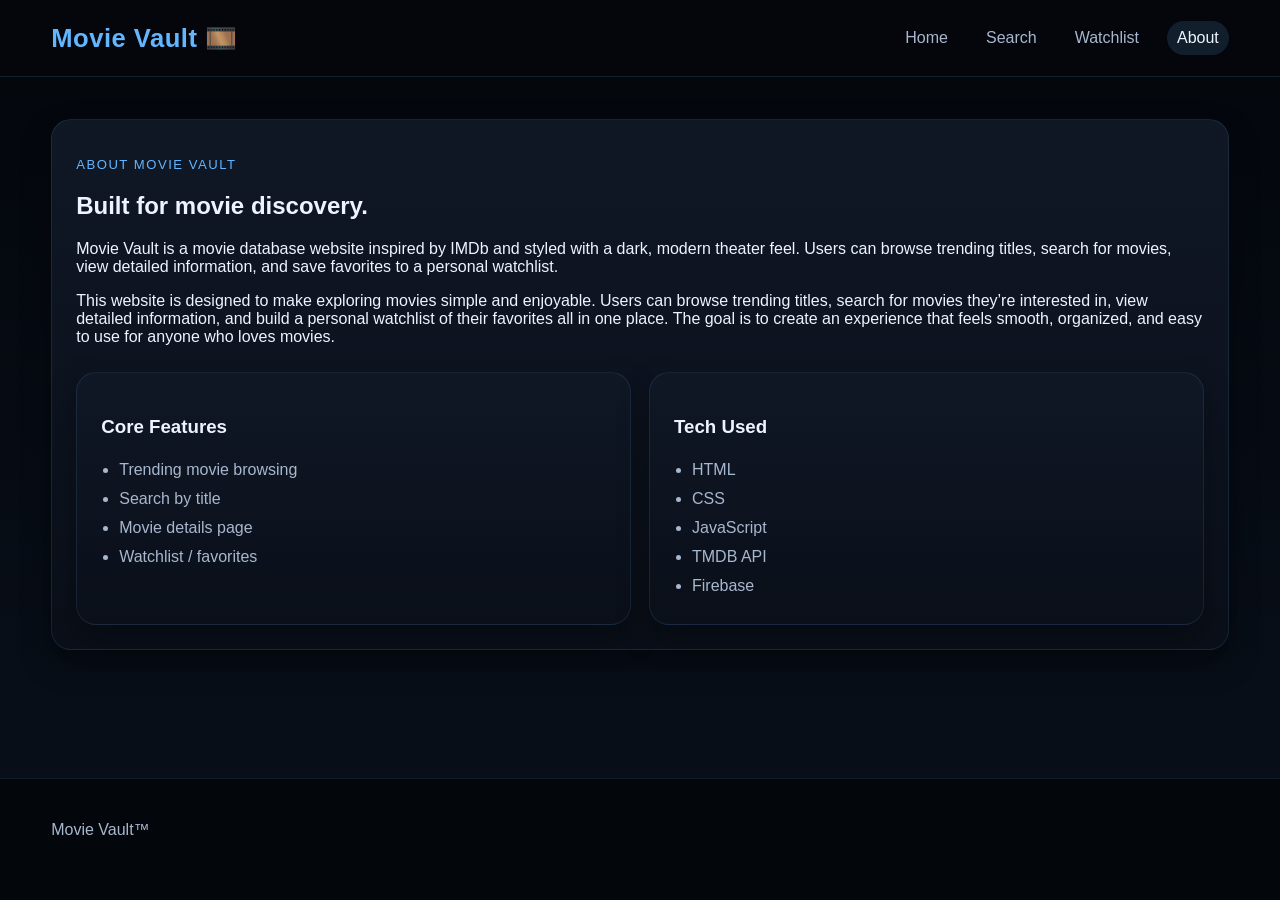
<file: about.html>
<!doctype html>
<html lang="en">
  <head>
    <meta charset="UTF-8" />
    <meta name="viewport" content="width=device-width, initial-scale=1.0" />
    <title>Movie Vault | About</title>
    <link rel="stylesheet" href="CSS/styles.css" />
  </head>
  <body>
    <header class="site-header">
      <div class="container nav-wrap">
        <a href="index.html" class="logo">Movie Vault 🎞️</a>
        <nav class="main-nav">
          <a href="index.html">Home</a>
          <a href="search.html">Search</a>
          <a href="watchlist.html">Watchlist</a>
          <a href="about.html" class="active">About</a>
        </nav>
      </div>
    </header>

    <main class="container page-content">
      <section class="section about-card">
        <p class="eyebrow">About Movie Vault</p>
        <h1>Built for movie discovery.</h1>
        <p>
          Movie Vault is a movie database website inspired by IMDb and styled
          with a dark, modern theater feel. Users can browse trending titles,
          search for movies, view detailed information, and save favorites to a
          personal watchlist.
        </p>
        <p>
          This website is designed to make exploring movies simple and
          enjoyable. Users can browse trending titles, search for movies they’re
          interested in, view detailed information, and build a personal
          watchlist of their favorites all in one place. The goal is to create
          an experience that feels smooth, organized, and easy to use for anyone
          who loves movies.
        </p>

        <div class="about-grid">
          <div class="about-box">
            <h3>Core Features</h3>
            <ul>
              <li>Trending movie browsing</li>
              <li>Search by title</li>
              <li>Movie details page</li>
              <li>Watchlist / favorites</li>
            </ul>
          </div>

          <div class="about-box">
            <h3>Tech Used</h3>
            <ul>
              <li>HTML</li>
              <li>CSS</li>
              <li>JavaScript</li>
              <li>TMDB API</li>
              <li>Firebase</li>
            </ul>
          </div>
        </div>
      </section>
    </main>

    <footer class="site-footer">
      <div class="container">
        <p>Movie Vault™</p>
      </div>
    </footer>
  </body>
</html>
</file>
<file: CSS/styles.css>
:root {
  --bg: #05070c;
  --bg-soft: #0d1420;
  --panel: #111a29;
  --panel-2: #162338;
  --line: #24354f;
  --text: #edf4ff;
  --muted: #a7b7ce;
  --accent: #62b6ff;
  --accent-2: #3b8fe2;
  --danger: #ff5f7a;
  --shadow: 0 14px 30px rgba(0, 0, 0, 0.35);
  --radius: 18px;
}

* {
  box-sizing: border-box;
}

html {
  scroll-behavior: smooth;
}

body {
  margin: 0;
  font-family: Arial, Helvetica, sans-serif;
  background: linear-gradient(180deg, #03060b 0%, #09101b 100%);
  color: var(--text);
}

img {
  max-width: 100%;
  display: block;
}

a {
  color: inherit;
  text-decoration: none;
}

button,
input {
  font: inherit;
}

.container {
  width: min(1180px, 92%);
  margin: 0 auto;
}

.site-header {
  position: sticky;
  top: 0;
  z-index: 50;
  background: rgba(5, 7, 12, 0.92);
  backdrop-filter: blur(10px);
  border-bottom: 1px solid rgba(98, 182, 255, 0.15);
}

.nav-wrap {
  display: flex;
  justify-content: space-between;
  align-items: center;
  min-height: 76px;
}

.logo {
  font-size: 1.6rem;
  font-weight: 700;
  letter-spacing: 0.5px;
  color: var(--accent);
}

.main-nav {
  display: flex;
  gap: 18px;
  flex-wrap: wrap;
}

.main-nav a {
  color: var(--muted);
  padding: 8px 10px;
  border-radius: 999px;
  transition: 0.25s ease;
}

.main-nav a:hover,
.main-nav a.active {
  color: var(--text);
  background: rgba(98, 182, 255, 0.14);
}

.hero {
  position: relative;
  min-height: 64vh;
  background:
    linear-gradient(rgba(2, 8, 17, 0.38), rgba(2, 8, 17, 0.92)),
    url("https://images.unsplash.com/photo-1489599849927-2ee91cede3ba?auto=format&fit=crop&w=1600&q=80")
      center/cover no-repeat;
  display: flex;
  align-items: center;
}

.hero-overlay {
  position: absolute;
  inset: 0;
  background: radial-gradient(
    circle at top left,
    rgba(98, 182, 255, 0.2),
    transparent 35%
  );
}

.hero-content {
  position: relative;
  z-index: 2;
  padding: 80px 0;
}

.eyebrow {
  color: var(--accent);
  text-transform: uppercase;
  letter-spacing: 1.5px;
  font-size: 0.82rem;
  margin-bottom: 12px;
}

.hero h1 {
  font-size: clamp(2.2rem, 5vw, 4.5rem);
  max-width: 760px;
  line-height: 1.05;
  margin: 0 0 16px;
}

.hero-text {
  max-width: 700px;
  color: var(--muted);
  font-size: 1.1rem;
  line-height: 1.7;
  margin-bottom: 28px;
}

.hero-actions,
.details-actions,
.filters-row {
  display: flex;
  gap: 12px;
  flex-wrap: wrap;
}

.btn {
  border: none;
  border-radius: 999px;
  padding: 12px 20px;
  cursor: pointer;
  transition: 0.25s ease;
  font-weight: 600;
}

.btn-primary {
  background: linear-gradient(135deg, var(--accent), var(--accent-2));
  color: #04101d;
}

.btn-primary:hover {
  transform: translateY(-2px);
  box-shadow: 0 12px 24px rgba(98, 182, 255, 0.22);
}

.btn-outline {
  background: transparent;
  color: var(--text);
  border: 1px solid var(--line);
}

.btn-outline:hover {
  border-color: var(--accent);
  color: var(--accent);
}

.small-btn {
  padding: 10px 16px;
  font-size: 0.92rem;
}

.page-content {
  padding: 42px 0 80px;
}

.section {
  margin-bottom: 48px;
}

.section-head {
  display: flex;
  justify-content: space-between;
  align-items: center;
  gap: 16px;
  margin-bottom: 22px;
}

.section-head h1,
.section-head h2 {
  margin: 0;
}

.section-link {
  color: var(--accent);
}

.search-bar {
  display: flex;
  gap: 12px;
  margin-bottom: 18px;
  flex-wrap: wrap;
}

.search-bar input {
  flex: 1;
  min-width: 260px;
  background: var(--panel);
  color: var(--text);
  border: 1px solid var(--line);
  border-radius: 999px;
  padding: 14px 18px;
  outline: none;
}

.search-bar input:focus {
  border-color: var(--accent);
}

.movie-grid {
  display: grid;
  grid-template-columns: repeat(auto-fit, minmax(210px, 1fr));
  gap: 22px;
}

.movie-card {
  background: linear-gradient(
    180deg,
    rgba(17, 26, 41, 0.98),
    rgba(10, 15, 25, 1)
  );
  border: 1px solid rgba(98, 182, 255, 0.12);
  border-radius: var(--radius);
  overflow: hidden;
  box-shadow: var(--shadow);
  transition: 0.25s ease;
  display: flex;
  flex-direction: column;
}

.movie-card:hover {
  transform: translateY(-6px);
  border-color: rgba(98, 182, 255, 0.35);
}

.movie-poster-link {
  display: block;
  aspect-ratio: 2 / 3;
  background: #0c1220;
}

.movie-poster-link img {
  width: 100%;
  height: 100%;
  object-fit: cover;
}

.movie-body {
  padding: 16px;
  display: flex;
  flex-direction: column;
  gap: 10px;
  flex: 1;
}

.movie-title {
  font-size: 1rem;
  font-weight: 700;
  line-height: 1.35;
}

.movie-meta {
  display: flex;
  justify-content: space-between;
  gap: 10px;
  color: var(--muted);
  font-size: 0.9rem;
}

.movie-overview {
  color: var(--muted);
  font-size: 0.94rem;
  line-height: 1.55;
  flex: 1;
}

.movie-actions {
  display: flex;
  gap: 10px;
  flex-wrap: wrap;
}

.card-btn {
  flex: 1;
  min-width: 110px;
  text-align: center;
  border-radius: 10px;
  padding: 10px 12px;
  font-size: 0.92rem;
}

.details-hero {
  position: relative;
  min-height: 70vh;
  overflow: hidden;
}

.details-backdrop {
  position: absolute;
  inset: 0;
  background-position: center;
  background-size: cover;
  filter: blur(1px);
  transform: scale(1.04);
}

.details-backdrop-overlay {
  position: absolute;
  inset: 0;
  background:
    linear-gradient(
      90deg,
      rgba(3, 7, 13, 0.95) 18%,
      rgba(3, 7, 13, 0.7) 56%,
      rgba(3, 7, 13, 0.88) 100%
    ),
    linear-gradient(180deg, rgba(3, 7, 13, 0.2) 0%, rgba(3, 7, 13, 1) 100%);
}

.details-layout {
  position: relative;
  z-index: 2;
  display: grid;
  grid-template-columns: 320px 1fr;
  gap: 36px;
  align-items: end;
  padding: 70px 0 60px;
}

.details-poster-wrap img {
  border-radius: 20px;
  box-shadow: var(--shadow);
}

.details-info h1 {
  margin: 0 0 14px;
  font-size: clamp(2rem, 4vw, 3.6rem);
}

.details-meta {
  display: flex;
  gap: 12px;
  flex-wrap: wrap;
  margin-bottom: 16px;
}

.meta-chip,
.tag {
  border-radius: 999px;
  padding: 8px 14px;
  background: rgba(98, 182, 255, 0.12);
  border: 1px solid rgba(98, 182, 255, 0.2);
  color: var(--text);
  font-size: 0.92rem;
}

.details-overview {
  max-width: 780px;
  color: var(--muted);
  line-height: 1.7;
  font-size: 1rem;
  margin-bottom: 24px;
}

.details-panels {
  display: grid;
  grid-template-columns: 1fr 1fr;
  gap: 22px;
}

.details-panel,
.about-card,
.about-box {
  background: linear-gradient(
    180deg,
    rgba(16, 24, 38, 0.98),
    rgba(10, 15, 25, 1)
  );
  border: 1px solid rgba(98, 182, 255, 0.12);
  border-radius: 20px;
  padding: 24px;
  box-shadow: var(--shadow);
}

.tag-list {
  display: flex;
  flex-wrap: wrap;
  gap: 10px;
}

.facts-list {
  list-style: none;
  padding: 0;
  margin: 0;
}

.facts-list li {
  color: var(--muted);
  padding: 10px 0;
  border-bottom: 1px solid rgba(98, 182, 255, 0.1);
}

.facts-list li:last-child {
  border-bottom: none;
}

.state-message {
  padding: 18px 0;
  color: var(--muted);
}

.error {
  color: #ff9dad;
}

.hidden {
  display: none;
}

.site-footer {
  border-top: 1px solid rgba(98, 182, 255, 0.12);
  padding: 26px 0;
  color: var(--muted);
  background: #03060b;
}

.about-grid {
  margin-top: 26px;
  display: grid;
  grid-template-columns: 1fr 1fr;
  gap: 18px;
}

.about-box ul {
  margin: 0;
  padding-left: 18px;
  color: var(--muted);
  line-height: 1.8;
}

@media (max-width: 900px) {
  .details-layout,
  .details-panels,
  .about-grid {
    grid-template-columns: 1fr;
  }

  .details-poster-wrap {
    max-width: 320px;
  }
}

@media (max-width: 640px) {
  .nav-wrap {
    flex-direction: column;
    justify-content: center;
    padding: 14px 0;
    gap: 10px;
  }

  .hero {
    min-height: 56vh;
  }

  .hero-actions,
  .section-head {
    align-items: flex-start;
  }

  .movie-grid {
    grid-template-columns: repeat(auto-fit, minmax(160px, 1fr));
  }
}
</file>
